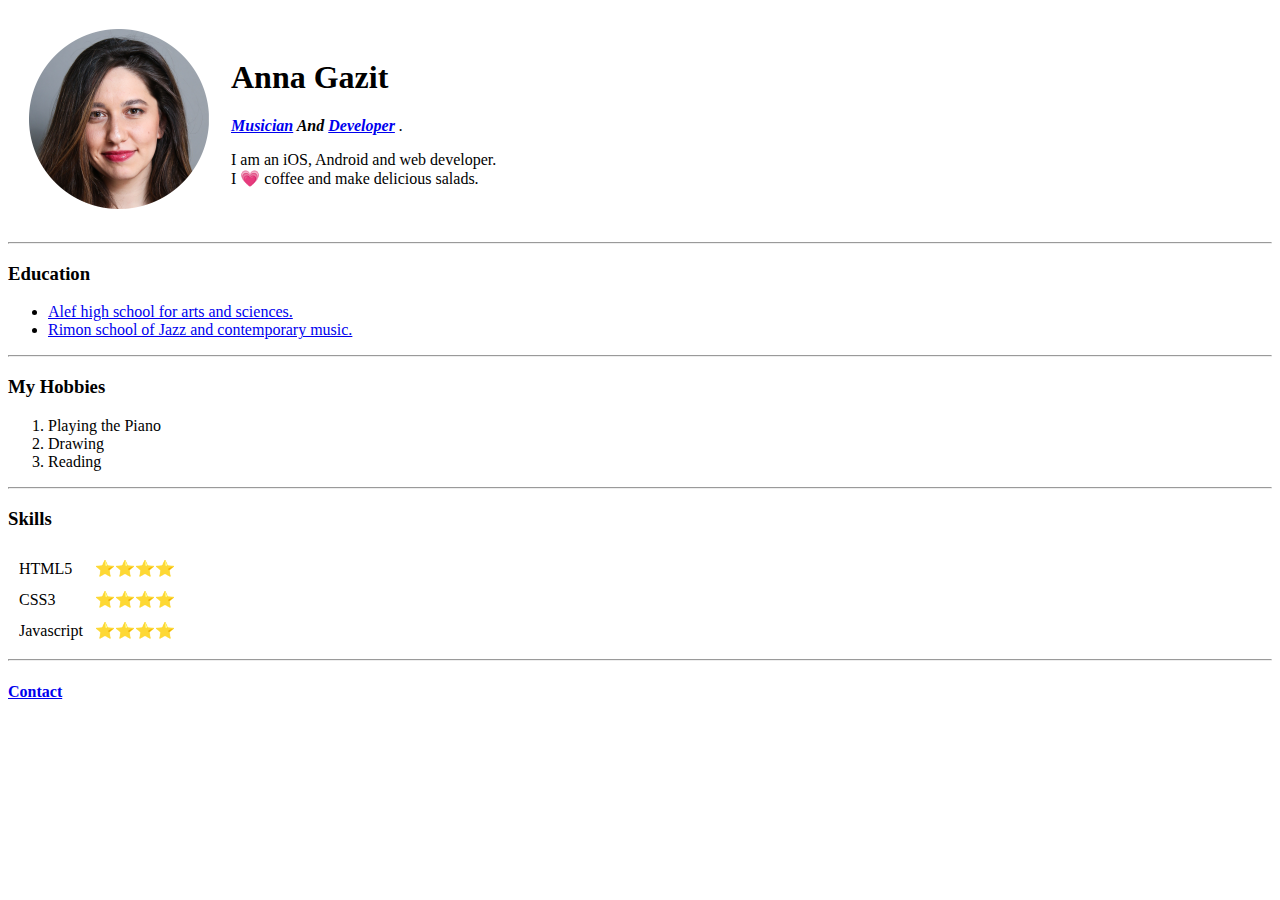
<file: index.html>
<!DOCTYPE html>
<html lang="en">
<head>
    <meta charset="UTF-8">
    <meta http-equiv="X-UA-Compatible" content="IE=edge">
    <meta name="viewport" content="width=device-width, initial-scale=1.0">
    <title>&#128151Anna's Personal Site</title>
    <table cellspacing="20">
        <tr>
            <td><img src="Anna-profile.png" alt="Anna profile picture"></td>
            <td><h1>Anna Gazit</h1>
                <p><em><strong>
                <a href="http://rodica-actors-agency.co.il/?portfolio=%D7%90%D7%A0%D7%94-%D7%92%D7%96%D7%99%D7%AA">Musician</a> 
                And <a href="https://developer.mozilla.org/en-US/">Developer</a> </strong>.</em></p>
                <p>I am an iOS, Android and web developer.<br>
                    I &#128151 coffee and make delicious salads.</p></td>
        </tr>
    </table>
</head>
<body class="body">
    <hr>
    <h3>Education</h3>
    <ul>
        <li><a href="https://www.alepharts.org/">Alef high school for arts and sciences.</a></li>
        <li><a href="https://www.rimonschool.co.il/rimon-syllabus/departments/processing-composition-conducting/">
            Rimon school of Jazz and contemporary music.</a></li>
    </ul>
    <hr>
    <h3>My Hobbies</h3>
    <ol>
        <li>Playing the Piano</li>
        <li>Drawing</li>
        <li>Reading</li>
    </ol>
    <hr>
    <h3>Skills</h3>
    <table cellspacing="10">
        <tr>
            <td>HTML5</td>
            <td>&#11088&#11088&#11088&#11088</td>
        </tr>
        <tr>
            <td>CSS3</td>
            <td>&#11088&#11088&#11088&#11088</td>
        </tr>
        <tr>
            <td>Javascript</td>
            <td>&#11088&#11088&#11088&#11088</td>
        </tr>
    </table>
    <hr>
    <h4><a href="contact.html">Contact</a></h4>  
</body>
</html>
</file>
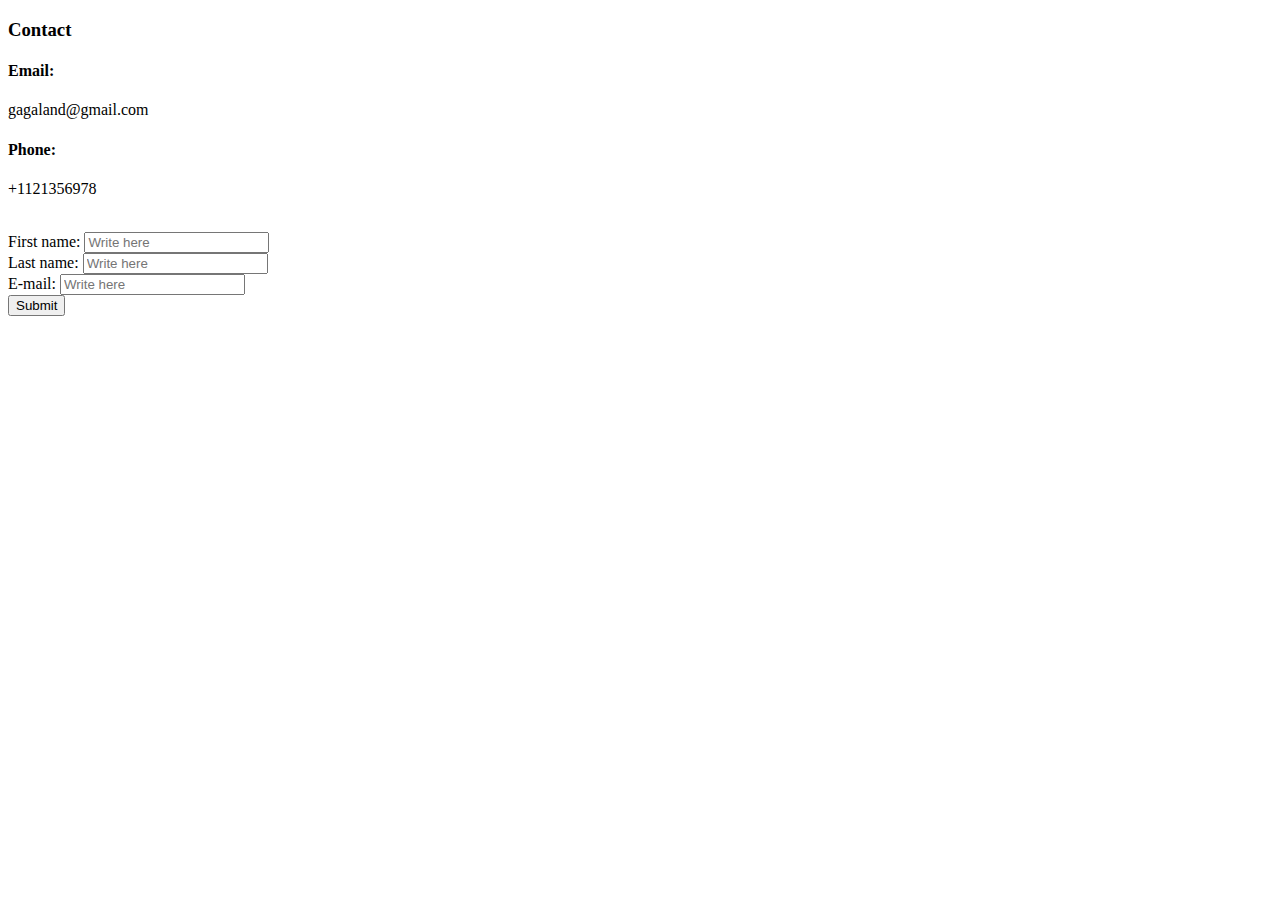
<file: contact.html>
<!DOCTYPE html>
<html lang="en">
<head>
    <meta charset="UTF-8">
    <meta http-equiv="X-UA-Compatible" content="IE=edge">
    <meta name="viewport" content="width=device-width, initial-scale=1.0">
    <title>Contact</title>
</head>
<body>
    <h3>Contact</h3>
    <h4>Email:</h4><p>gagaland@gmail.com</p>
    <h4>Phone:</h4><p>+1121356978</p> 
    <br>
    <form action="getform.php" method="get">
        First name: <input type="text" name="first_name" placeholder="Write here"/><br />
         Last name: <input type="text" name="last_name" placeholder="Write here"/><br />
            E-mail: <input type="email" name="user_email" placeholder="Write here"/><br />
    <input type="submit" value="Submit" />
    </form>

</body>
</html>
</file>
